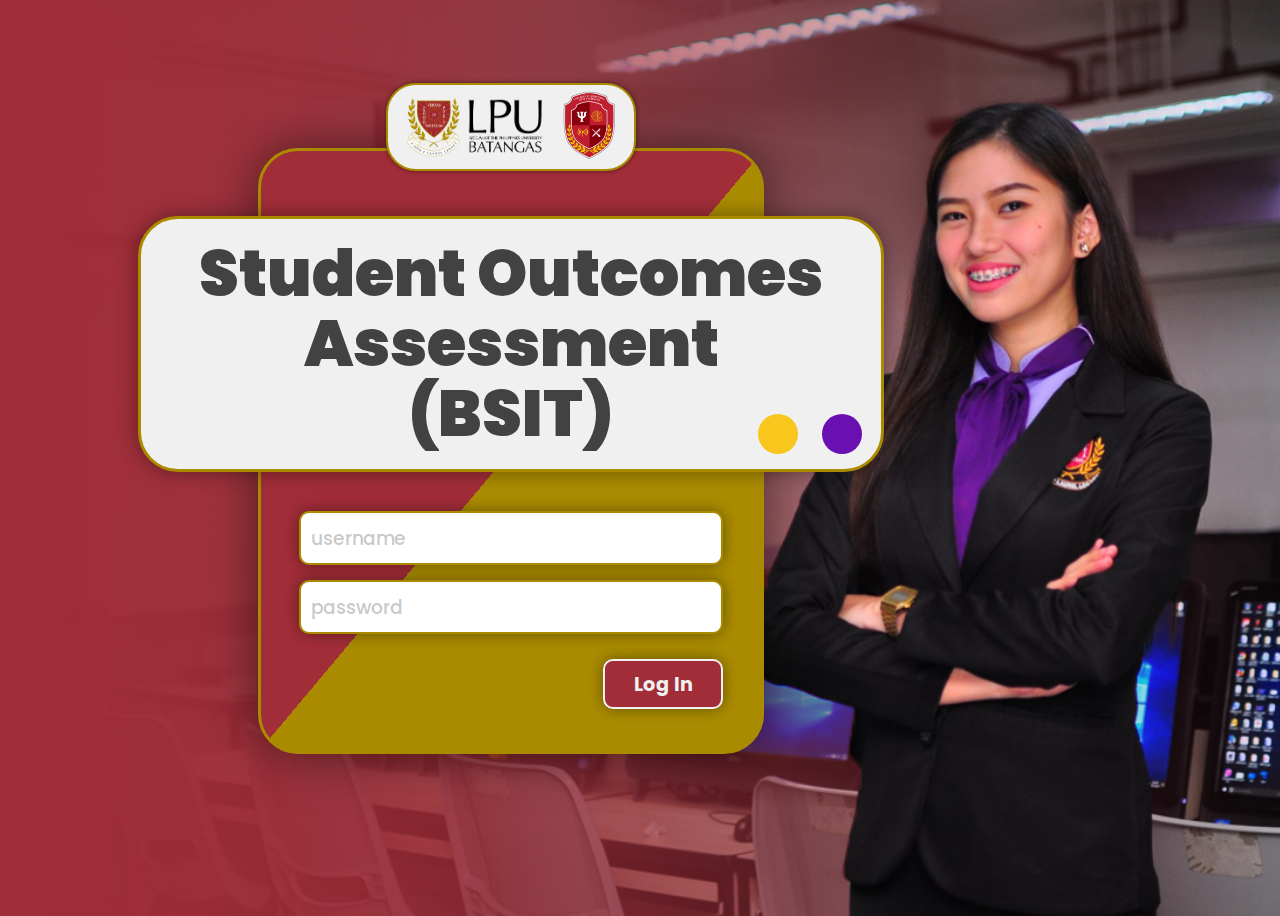
<file: login.html>
<!DOCTYPE html>
<html lang="en">
  <head>
    <meta charset="UTF-8" />
    <meta name="viewport" content="width=device-width, initial-scale=1.0" />
    <link rel="icon" type="image/png" href="./images/CCAS Logo.png" />
    <link rel="preconnect" href="https://fonts.googleapis.com">
    <link rel="preconnect" href="https://fonts.gstatic.com" crossorigin>
    <link href="https://fonts.googleapis.com/css2?family=Poppins:ital,wght@0,100;0,200;0,300;0,400;0,500;0,600;0,700;0,800;0,900;1,100;1,200;1,300;1,400;1,500;1,600;1,700;1,800;1,900&display=swap" rel="stylesheet">
    <link rel="stylesheet" href="./login-style.css" />
    <title>Login</title>
    <style></style>
  </head>
  <body>
    <div id="all-content">
      <div id="main-content">
        <div style="position: relative; bottom: 70px; ">
          <div id="logos">
            <img src="./images/LPU Logo.png" alt="" height="75px" />
            <img id="ccas-logo" src="./images/CCAS Logo.png" alt="" height="75px" />
          </div>
        </div>
        <div id="main-text-box">
          <h1 id="soas-text">Student Outcomes<br>Assessment<br>(BSIT)</h1>
          <div class="circle left"></div>
          <div class="circle"></div>
        </div>
        <div id="login-fields">
          <form action="./login.php" method="post">
            <input
              class="blank-field"
              type="text"
              placeholder="username"
              id="username" name="username"
              required
            /><br />
            <input
              class="blank-field"
              type="password"
              placeholder="password"
              id="password" name="password"
              required
            /><br />
            <input type="submit" value="Log In" id="loginButton" />
          </form>
        </div>
      </div>
    </div>  
  </body>
</html>
</file>
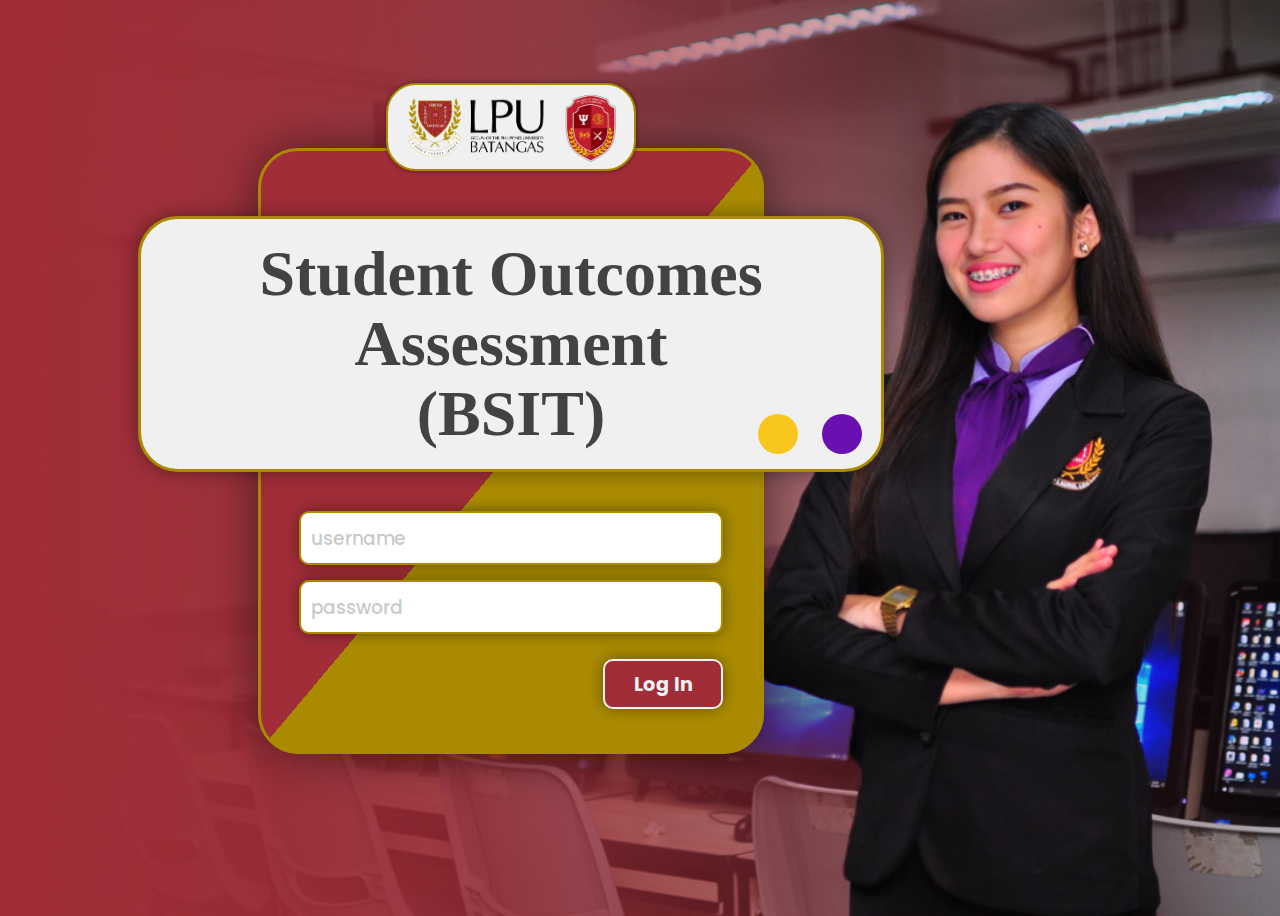
<file: public/login.html>
<!DOCTYPE html>
<html lang="en">
  <head>
    <meta charset="UTF-8" />
    <meta name="viewport" content="width=device-width, initial-scale=1.0" />
    <link rel="icon" type="image/png" href="./images/CCAS Logo.png" />
    <link rel="stylesheet" href="./login-style.css" />
    <title>Login</title>
    <style></style>
  </head>
  <body>
    <div id="all-content">
      <div id="main-content">
        <div style="position: relative; bottom: 70px; ">
          <div id="logos">
            <img src="./images/LPU Logo.png" alt="" height="75px" />
            <img src="./images/CCAS Logo.png" alt="" height="75px" />
          </div>
        </div>
        <div id="main-text-box">
          <h1 id="soas-text">Student Outcomes<br>Assessment<br>(BSIT)</h1>
          <div class="circle left"></div>
          <div class="circle"></div>
        </div>
        <div id="login-fields">
          <form action="./login.php" method="post">
            <input
              class="blank-field"
              type="text"
              placeholder="username"
              id="username" name="username"
              required
            /><br />
            <input
              class="blank-field"
              type="password"
              placeholder="password"
              id="password" name="password"
              required
            /><br />
            <input type="submit" value="Log In" id="loginButton" />
          </form>
        </div>
      </div>
    </div>  
  </body>
</html>
</file>
<file: login-style.css>
body {
  height: 100vh;
  width: 1vw;
  background-image: url("images/Login Page-BG.png");
  background-size: cover;
  background-position: center;
  align-items: center;
  justify-content: center;
  background-repeat: no-repeat;
  overflow: hidden;
}

#all-content {
  position: relative;
  top: 140px;
  left: 250px;
  width: 1100px;

  animation: fadeIn 0.5s ease-in-out;
}

@keyframes fadeIn {
  from {
    opacity: 0;
    transform: translateY(-20px);
  }
  to {
    opacity: 1;
    transform: translateY(0);
  }
}

#ccas-logo {
  margin-bottom: 5px;
  padding-right: 2.5px;
}

#main-content {
  display: flex;
  flex-direction: column;
  align-items: center;
  justify-content: center;
  height: 600px;
  width: 500px;
  border-radius: 40px;
  border: 3px solid #aa8b00;
  margin-top: auto;
  margin-bottom: auto;
  background: linear-gradient(130deg, #a12d38 50%, #aa8b00 50%);
  box-shadow: 0px 0px 50px rgba(0, 0, 0, 0.5);
}

#main-text-box {
  position: relative;
  top: -25px;
}

.circle {
  display: inline-block;
  float: right;
  margin: 0px;
  bottom: 70px;
  right: 10px;
  height: 40px;
  width: 40px;
  position: relative;
  margin: 12px;
  justify-content: center;
  align-items: center;
  z-index: 998;
  border-radius: 100px;
}

.circle.left {
  background-color: #6a10b2;
}

.circle:not(.left) {
  background-color: #f8c61c;
}

h1 {
  background-color: #f0f0f0;
  font-family: "Poppins", sans-serif;
  font-weight: 900; /* Poppins Black */
  font-style: normal;
  color: #434242;
  font-size: 48pt;
  text-align: center;
  margin-top: 0px;
  margin-bottom: 0;
  width: 700px;
  padding: 20px;
  border: 3px solid #aa8b00;
  border-radius: 40px;
  line-height: 70px;
  box-shadow: 0px 0px 20px rgba(0, 0, 0, 0.4);
}

#logos {
  display: flex;
  justify-content: center;
  align-items: center;
  height: 84.54px;
  width: 238.3px;
  padding-right: 7.5px;
  background-color: #f0f0f0;
  border: 2px solid;
  border-color: #aa8b00;
  border-radius: 30px;
  box-shadow: 0px 0px 5px rgba(0, 0, 0, 0.5);
}

#login-fields {
  position: relative;
  bottom: 50px;
}

.blank-field {
  font-family: "Poppins", sans-serif;
  font-weight: 500; /* Poppins Medium */
  font-style: normal;
  font-size: 14pt;
  padding: 10px;
  height: 30px;
  width: 400px;
  border: 2px solid #aa8b00;
  border-radius: 10px;
  margin-bottom: 15px;
  box-shadow: 0px 0px 15px rgba(0, 0, 0, 0.4);
}

#loginButton {
  position: relative;
  top: 10px;
  font-family: "Poppins", sans-serif;
  font-weight: 700; /* Poppins Bold */
  font-style: normal;
  color: #f0f0f0;
  font-size: larger;
  height: 50px;
  width: 120px;
  margin: 0px;
  float: right;
  border: 2px solid #f0f0f0;
  border-radius: 10px;
  background-color: #a12d38;
  cursor: pointer;
  box-shadow: 0px 0px 15px rgba(0, 0, 0, 0.4);

  transition: 0.3s ease;
}

#loginButton:hover {
  background-color: red;
  padding: 6px 16px;
  margin: 0px 10px;
  background: none;
  font-size: 12pt;
  font-family: "Poppins", sans-serif;
  font-weight: 500; /* Poppins Medium */
  font-style: normal;
  text-decoration: none;
  color: #a12d38;
  background-color: white;
  border-radius: 30px;
  box-shadow: 2px 2px 6px rgba(0, 0, 0, 0.5);
  z-index: 998;
}

input::placeholder {
  margin-left: 30px;
  font-family: "Poppins", sans-serif;
  font-weight: 500; /* Poppins Medium */
  font-style: normal;
  color: rgb(67, 66, 66, 0.3);
}
</file>
<file: public/login-style.css>
body {
  height: 100vh;
  width: 1vw;
  background-image: url('images/Login Page-BG.png');
  background-size: cover;
  background-position: center;
  align-items: center;
  justify-content: center;
  background-repeat: no-repeat;
  overflow: hidden;
}

@font-face {
  font-family: Poppins-Regular;
  src: url(fonts/Poppins-Regular.ttf);
}

@font-face {
  font-family: Poppins-Medium;
  src: url(fonts/Poppins-Medium.ttf);
}

@font-face {
  font-family: Poppins-Bold;
  src: url(fonts/Poppins-Bold.ttf);
}

@font-face {
  font-family: Poppins-Regular;
  src: url(fonts/Poppins-Black.ttf);
}

@font-face {
  font-family: Poppins-BlackItalic;
  src: url(fonts/Poppins-BlackItalic.ttf);
}

#all-content {
  position: relative;
  top: 140px;
  left: 250px;
  width: 1100px;
}

#main-content {
  display: flex;
  flex-direction: column;
  align-items: center;
  justify-content: center;
  height: 600px;
  width: 500px;
  border-radius: 40px;
  border: 3px solid #aa8b00;
  margin-top: auto;
  margin-bottom: auto;
  background: linear-gradient(130deg, #a12d38 50%, #aa8b00 50%);
  box-shadow: 0px 0px 50px rgba(0, 0, 0, 0.5);
}

#main-text-box {
  position: relative;
  top: -25px;
}

.circle {
  display: inline-block;
  float: right;
  margin: 0px;
  bottom: 70px;
  right: 10px;
  height: 40px;
  width: 40px;
  position: relative;
  margin: 12px;
  justify-content: center;
  align-items: center;
  z-index: 998;
  border-radius: 100px;
}

.circle.left {
  background-color: #6a10b2;
}

.circle:not(.left) {
  background-color: #f8c61c;
}

h1 {
  background-color: #f0f0f0;
  font-family: Poppins-Black;
  color: #434242;
  font-size: 48pt;
  text-align: center;
  margin-top: 0px;
  margin-bottom: 0;
  width: 700px;
  padding: 20px;
  border: 3px solid #aa8b00;
  border-radius: 40px;
  line-height: 70px;
  box-shadow: 0px 0px 20px rgba(0, 0, 0, 0.4);
}

#logos {
  display: flex;
  justify-content: center;
  align-items: center;
  height: 84.54px;
  width: 238.3px;
  padding-right: 7.5px;
  background-color: #f0f0f0;
  border: 2px solid;
  border-color: #aa8b00;
  border-radius: 30px;
  box-shadow: 0px 0px 5px rgba(0, 0, 0, 0.5);
}

#login-fields {
  position: relative;
  bottom: 50px;
}

.blank-field {
  font-family: Poppins-Medium;
  font-size: 14pt;
  padding: 10px;
  height: 30px;
  width: 400px;
  border: 2px solid #aa8b00;
  border-radius: 10px;
  margin-bottom: 15px;
  box-shadow: 0px 0px 15px rgba(0, 0, 0, 0.4);
}

#loginButton {
  position: relative;
  top: 10px;
  font-family: Poppins-Bold;
  color: #f0f0f0;
  font-size: larger;
  height: 50px;
  width: 120px;
  margin: 0px;
  float: right;
  border: 2px solid #f0f0f0;
  border-radius: 10px;
  background-color: #a12d38;
  cursor: pointer;
  box-shadow: 0px 0px 15px rgba(0, 0, 0, 0.4);

  transition: 0.3s ease;
}

#loginButton:hover {
  background-color: red;
  padding: 6px 16px;
  margin: 0px 10px;
  background: none;
  font-size: 12pt;
  font-family: Poppins-Medium;
  text-decoration: none;
  color: #a12d38;;
  background-color: white;
  border-radius: 30px;
  box-shadow: 2px 2px 6px rgba(0, 0, 0, 0.5);
  z-index: 998;
}

input::placeholder {
  margin-left: 30px;
  font-family: Poppins-Medium;
  color: rgb(67, 66, 66, 0.3);
}
</file>
